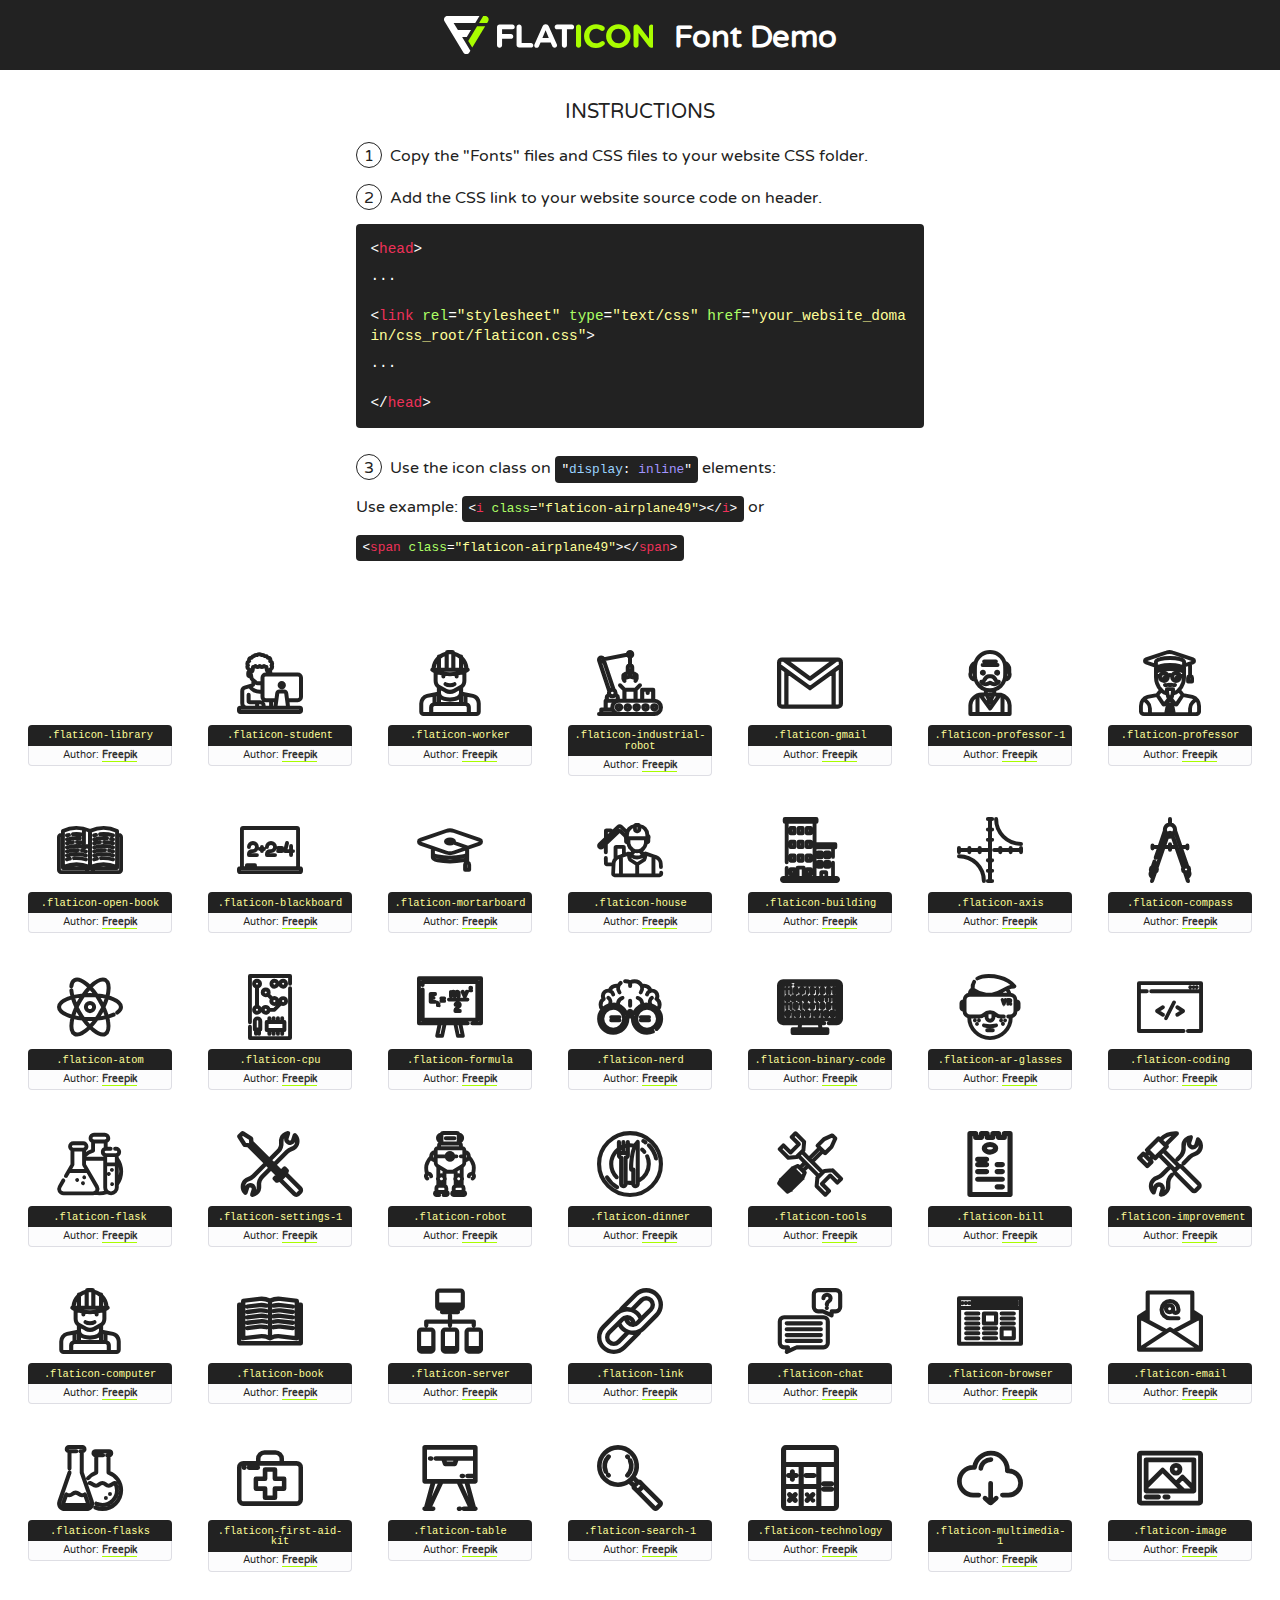
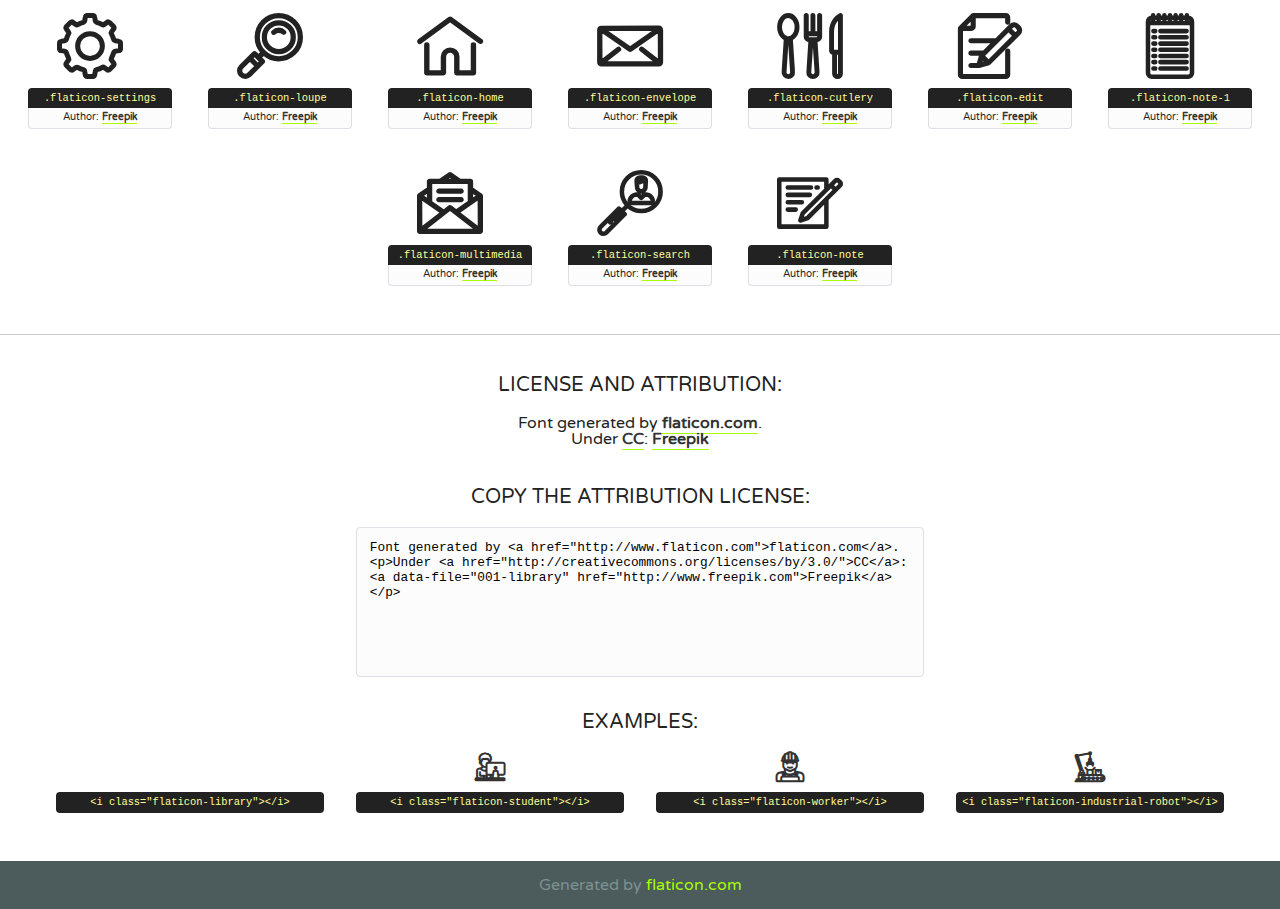
<file: theme/assets/plugins/line-icon/font/flaticon.html>
<!DOCTYPE html>
<!--
  Flaticon icon font: Flaticon
  Creation date: 30/11/2017 18:46
-->
<html>
<!DOCTYPE html>
<html>

<head>
    <title>Flaticon WebFont</title>
    <link href="http://fonts.googleapis.com/css?family=Varela+Round" rel="stylesheet" type="text/css" />
    <link rel="stylesheet" type="text/css" href="flaticon.css">
    <meta charset="UTF-8">
    <style>
    html, body, div, span, applet, object, iframe,
    h1, h2, h3, h4, h5, h6, p, blockquote, pre,
    a, abbr, acronym, address, big, cite, code,
    del, dfn, em, img, ins, kbd, q, s, samp,
    small, strike, strong, sub, sup, tt, var,
    b, u, i, center,
    dl, dt, dd, ol, ul, li,
    fieldset, form, label, legend,
    table, caption, tbody, tfoot, thead, tr, th, td,
    article, aside, canvas, details, embed, 
    figure, figcaption, footer, header, hgroup, 
    menu, nav, output, ruby, section, summary,
    time, mark, audio, video {
        margin: 0;
        padding: 0;
        border: 0;
        font-size: 100%;
        font: inherit;
        vertical-align: baseline;
    }
    /* HTML5 display-role reset for older browsers */
    article, aside, details, figcaption, figure, 
    footer, header, hgroup, menu, nav, section {
        display: block;
    }
    body {
        line-height: 1;
    }
    ol, ul {
        list-style: none;
    }
    blockquote, q {
        quotes: none;
    }
    blockquote:before, blockquote:after,
    q:before, q:after {
        content: '';
        content: none;
    }
    table {
        border-collapse: collapse;
        border-spacing: 0;
    }
    body {
        font-family: 'Varela Round', Helvetica, Arial, sans-serif;
        font-size: 16px;
        color: #222;
    }
    a {
        color: #333;
        border-bottom: 1px solid #a9fd00;
        font-weight: bold;
        text-decoration: none;
    }
    * {
        -moz-box-sizing: border-box;
        -webkit-box-sizing: border-box;
        box-sizing: border-box;
        margin: 0;
        padding: 0;
    }
    [class^="flaticon-"]:before, [class*=" flaticon-"]:before, [class^="flaticon-"]:after, [class*=" flaticon-"]:after {
        font-family: Flaticon;
        font-size: 30px;
        font-style: normal;
        margin-left: 20px;
        color: #333;
    }
    .wrapper {
        max-width: 600px;
        margin: auto;
        padding: 0 1em;
    }
    .title {
        font-size: 1.25em;
        text-align: center;
        margin-bottom: 1em;
        text-transform: uppercase;
    }
    header {
        text-align: center;
        background-color: #222;
        color: #fff;
        padding: 1em;
    }
    header .logo {
        width: 210px;
        height: 38px;
        display: inline-block;
        vertical-align: middle;
        margin-right: 1em;
        border: none;
    }
    header strong {
        font-size: 1.95em;
        font-weight: bold;
        vertical-align: middle;
        margin-top: 5px;
        display: inline-block;
    }
    .demo {
        margin: 2em auto;
        line-height: 1.25em;
    }
    .demo ul li {
        margin-bottom: 1em;
    }
    .demo ul li .num {
        color: #222;
        border-radius: 20px;
        display: inline-block;
        width: 26px;
        padding: 3px;
        height: 26px;
        text-align: center;
        margin-right: 0.5em;
        border: 1px solid #222;
    }
    .demo ul li code {
        background-color: #222;
        border-radius: 4px;
        padding: 0.25em 0.5em;
        display: inline-block;
        color: #fff;
        font-family: Consolas,Monaco,Lucida Console,Liberation Mono,DejaVu Sans Mono,Bitstream Vera Sans Mono,Courier New, monospace;
        font-weight: lighter;
        margin-top: 1em;
        font-size: 0.8em;
        word-break: break-all;
    }
    .demo ul li code.big {
        padding: 1em;
        font-size: 0.9em;
    }
    .demo ul li code .red {
        color: #EF3159;
    }
    .demo ul li code .green {
        color: #ACFF65;
    }
    .demo ul li code .yellow {
        color: #FFFF99;
    }
    .demo ul li code .blue {
        color: #99D3FF;
    }
    .demo ul li code .purple {
        color: #A295FF;
    }
    .demo ul li code .dots {
        margin-top: 0.5em;
        display: block;
    }
    #glyphs {
        border-bottom: 1px solid #ccc;
        padding: 2em 0;
        text-align: center;
    }
    .glyph {
        display: inline-block;
        width: 9em;
        margin: 1em;
        text-align: center;
        vertical-align: top;
        background: #FFF;
    }
    .glyph .glyph-icon {
        padding: 10px;
        display: block;
        font-family:"Flaticon";
        font-size: 64px;
        line-height: 1;
    }
    .glyph .glyph-icon:before {
        font-size: 64px;
        color: #222;
        margin-left: 0;
    }
    .class-name {
        font-size: 0.65em;
        background-color: #222;
        color: #fff;
        border-radius: 4px 4px 0 0;
        padding: 0.5em;
        color: #FFFF99;
        font-family: Consolas,Monaco,Lucida Console,Liberation Mono,DejaVu Sans Mono,Bitstream Vera Sans Mono,Courier New, monospace;
    }
    .author-name {
        font-size: 0.6em;
        background-color: #fcfcfd;
        border: 1px solid #DEDEE4;
        border-top: 0;
        border-radius: 0 0 4px 4px;
        padding: 0.5em;
    }
    .class-name:last-child {
        font-size: 10px;
        color:#888;
    }
    .class-name:last-child a {
        font-size: 10px;
        color:#555;
    }
    .class-name:last-child a:hover {
        color:#a9fd00;
    }
    .glyph > input {
        display: block;
        width: 100px;
        margin: 5px auto;
        text-align: center;
        font-size: 12px;
        cursor: text;
    }
    .glyph > input.icon-input {
        font-family:"Flaticon";
        font-size: 16px;
        margin-bottom: 10px;
    }
    .attribution .title {
        margin-top: 2em;
    }
    .attribution textarea {
        background-color: #fcfcfd;
        padding: 1em;
        border: none;
        box-shadow: none;
        border: 1px solid #DEDEE4;
        border-radius: 4px;
        resize: none;
        width: 100%;
        height: 150px;
        font-size: 0.8em;
        font-family: Consolas,Monaco,Lucida Console,Liberation Mono,DejaVu Sans Mono,Bitstream Vera Sans Mono,Courier New, monospace;
        -webkit-appearance: none;
    }
    .iconsuse {
        margin: 2em auto;
        text-align: center;
        max-width: 1200px;
    }
    .iconsuse:after {
        content: '';
        display: table;
        clear: both;
    }
    .iconsuse .image {
        float: left;
        width: 25%;
        padding: 0 1em;
    }
    .iconsuse .image p {
        margin-bottom: 1em;
    }
    .iconsuse .image span {
        display: block;
        font-size: 0.65em;
        background-color: #222;
        color: #fff;
        border-radius: 4px;
        padding: 0.5em;
        color: #FFFF99;
        margin-top: 1em;
        font-family: Consolas,Monaco,Lucida Console,Liberation Mono,DejaVu Sans Mono,Bitstream Vera Sans Mono,Courier New, monospace;
    }
    #footer {
        text-align: center;
        background-color: #4C5B5C;
        color: #7c9192;
        padding: 1em;
    }
    #footer a {
        border: none;
        color: #a9fd00;
        font-weight: normal;
    }
    @media (max-width: 960px) {
        .iconsuse .image {
            width: 50%;
        }
    }
    @media (max-width: 560px) {
        .iconsuse .image {
            width: 100%;
        }
    }
    </style>
</head>

<body class="characters-off">

    <header>
        <a href="http://www.flaticon.com" target="_blank" class="logo">
            <svg version="1.1" xmlns="http://www.w3.org/2000/svg" xmlns:xlink="http://www.w3.org/1999/xlink" xmlns:a="http://ns.adobe.com/AdobeSVGViewerExtensions/3.0/" viewBox="0 0 560.875 102.036" enable-background="new 0 0 560.875 102.036" xml:space="preserve">
                <defs>
                </defs>
                <g>
                    <g class="letters">
                        <path fill="#ffffff" d="M141.596,29.675c0-3.777,2.985-6.767,6.764-6.767h34.438c3.426,0,6.15,2.728,6.15,6.15
                        c0,3.43-2.724,6.149-6.15,6.149h-27.674v13.091h23.719c3.429,0,6.151,2.724,6.151,6.15c0,3.43-2.723,6.149-6.151,6.149h-23.719
                        v17.574c0,3.773-2.986,6.761-6.764,6.761c-3.779,0-6.764-2.989-6.764-6.761V29.675z"></path>
                        <path fill="#ffffff" d="M193.844,29.149c0-3.781,2.985-6.767,6.764-6.767c3.776,0,6.763,2.985,6.763,6.767v42.957h25.039
                        c3.426,0,6.149,2.726,6.149,6.153c0,3.425-2.723,6.15-6.149,6.15h-31.802c-3.779,0-6.764-2.986-6.764-6.768V29.149z"></path>
                        <path fill="#ffffff" d="M241.891,75.71l21.438-48.407c1.492-3.341,4.215-5.357,7.906-5.357h0.792
                        c3.686,0,6.323,2.017,7.815,5.357l21.439,48.407c0.436,0.967,0.701,1.845,0.701,2.723c0,3.602-2.809,6.501-6.414,6.501
                        c-3.161,0-5.269-1.845-6.499-4.655l-4.132-9.661h-27.059l-4.301,10.102c-1.144,2.631-3.426,4.214-6.237,4.214
                        c-3.517,0-6.24-2.81-6.24-6.325C241.1,77.64,241.451,76.677,241.891,75.71z M279.932,58.666l-8.521-20.297l-8.526,20.297H279.932
                        z"></path>
                        <path fill="#ffffff" d="M314.864,35.387H301.86c-3.429,0-6.239-2.813-6.239-6.238c0-3.429,2.811-6.24,6.239-6.24h39.533
                        c3.426,0,6.237,2.811,6.237,6.24c0,3.425-2.811,6.238-6.237,6.238h-13.001v42.785c0,3.773-2.99,6.761-6.764,6.761
                        c-3.779,0-6.764-2.989-6.764-6.761V35.387z"></path>
                        <path fill="#A9FD00" d="M352.615,29.149c0-3.781,2.985-6.767,6.767-6.767c3.774,0,6.761,2.985,6.761,6.767v49.024
                        c0,3.773-2.987,6.761-6.761,6.761c-3.781,0-6.767-2.989-6.767-6.761V29.149z"></path>
                        <path fill="#A9FD00" d="M374.132,53.836v-0.179c0-17.481,13.178-31.801,32.065-31.801c9.22,0,15.459,2.458,20.557,6.238
                        c1.402,1.054,2.637,2.985,2.637,5.357c0,3.692-2.985,6.59-6.681,6.59c-1.845,0-3.071-0.702-4.044-1.319
                        c-3.776-2.813-7.729-4.393-12.562-4.393c-10.364,0-17.831,8.611-17.831,19.154v0.173c0,10.542,7.291,19.329,17.831,19.329
                        c5.715,0,9.492-1.756,13.359-4.834c1.049-0.874,2.458-1.491,4.039-1.491c3.429,0,6.325,2.813,6.325,6.236
                        c0,2.106-1.056,3.78-2.282,4.834c-5.539,4.834-12.036,7.733-21.878,7.733C387.572,85.464,374.132,71.493,374.132,53.836z"></path>
                        <path fill="#A9FD00" d="M433.009,53.836v-0.179c0-17.481,13.79-31.801,32.766-31.801c18.981,0,32.592,14.143,32.592,31.628v0.173
                        c0,17.483-13.785,31.807-32.769,31.807C446.625,85.464,433.009,71.32,433.009,53.836z M484.224,53.836v-0.179
                        c0-10.539-7.725-19.326-18.626-19.326c-10.893,0-18.449,8.611-18.449,19.154v0.173c0,10.542,7.73,19.329,18.626,19.329
                        C476.676,72.986,484.224,64.378,484.224,53.836z"></path>
                        <path fill="#A9FD00" d="M506.233,29.321c0-3.774,2.99-6.763,6.767-6.763h1.401c3.252,0,5.183,1.583,7.029,3.953l26.093,34.265
                        V29.059c0-3.692,2.99-6.677,6.681-6.677c3.683,0,6.671,2.985,6.671,6.677v48.934c0,3.78-2.987,6.765-6.764,6.765h-0.436
                        c-3.257,0-5.188-1.581-7.034-3.953l-27.056-35.492v32.944c0,3.687-2.985,6.676-6.678,6.676c-3.683,0-6.673-2.989-6.673-6.676
                        V29.321z"></path>
                    </g>
                    <g class="insignia">
                        <path fill="#ffffff" d="M48.372,56.137h12.517l11.156-18.537H37.186L25.688,18.539h57.825L94.668,0H9.271
                        C5.925,0,2.842,1.801,1.198,4.716c-1.644,2.907-1.593,6.482,0.134,9.343l50.38,83.501c1.678,2.781,4.689,4.476,7.938,4.476
                        c3.246,0,6.257-1.695,7.935-4.476l2.898-4.804L48.372,56.137z"></path>
                        <g class="i">
                            <path fill="#A9FD00" d="M93.575,18.539h0.031v0.004l21.652,0.004l2.705-4.488c1.727-2.861,1.778-6.436,0.133-9.343
                            C116.454,1.801,113.371,0,110.026,0h-5.294L93.575,18.539z"></path>
                            <polygon fill="#A9FD00" points="88.291,27.356 64.725,66.486 75.519,84.404 109.942,27.356"></polygon>
                        </g>
                    </g>
                </g>
            </svg>
        </a>
        <strong>Font Demo</strong>
    </header>


    <section class="demo wrapper">

        <p class="title">Instructions</p>

        <ul>
            <li>
                <span class="num">1</span>Copy the "Fonts" files and CSS files to your website CSS folder.
            </li>
            <li>
                <span class="num">2</span>Add the CSS link to your website source code on header.
                <code class="big">
                    &lt;<span class="red">head</span>&gt;
                    <br/><span class="dots">...</span>
                    <br/>&lt;<span class="red">link</span> <span class="green">rel</span>=<span class="yellow">"stylesheet"</span> <span class="green">type</span>=<span class="yellow">"text/css"</span> <span class="green">href</span>=<span class="yellow">"your_website_domain/css_root/flaticon.css"</span>&gt;
                    <br/><span class="dots">...</span>
                    <br/>&lt;/<span class="red">head</span>&gt;
                </code>
            </li>

            <li>
                <p>
                    <span class="num">3</span>Use the icon class on <code>"<span class="blue">display</span>:<span class="purple"> inline</span>"</code> elements:
                    <br />
                    Use example: <code>&lt;<span class="red">i</span> <span class="green">class</span>=<span class="yellow">&quot;flaticon-airplane49&quot;</span>&gt;&lt;/<span class="red">i</span>&gt;</code> or <code>&lt;<span class="red">span</span> <span class="green">class</span>=<span class="yellow">&quot;flaticon-airplane49&quot;</span>&gt;&lt;/<span class="red">span</span>&gt;</code>
            </li>
        </ul>

    </section>




   <section id="glyphs">          
    
      
        <div class="glyph"><div class="glyph-icon flaticon-library"></div>
            <div class="class-name">.flaticon-library</div>
            <div class="author-name">Author: <a data-file="001-library" href="http://www.freepik.com">Freepik</a> </div> 
        </div>        
        
        <div class="glyph"><div class="glyph-icon flaticon-student"></div>
            <div class="class-name">.flaticon-student</div>
            <div class="author-name">Author: <a data-file="002-student" href="http://www.freepik.com">Freepik</a> </div> 
        </div>        
        
        <div class="glyph"><div class="glyph-icon flaticon-worker"></div>
            <div class="class-name">.flaticon-worker</div>
            <div class="author-name">Author: <a data-file="003-worker" href="http://www.freepik.com">Freepik</a> </div> 
        </div>        
        
        <div class="glyph"><div class="glyph-icon flaticon-industrial-robot"></div>
            <div class="class-name">.flaticon-industrial-robot</div>
            <div class="author-name">Author: <a data-file="004-industrial-robot" href="http://www.freepik.com">Freepik</a> </div> 
        </div>        
        
        <div class="glyph"><div class="glyph-icon flaticon-gmail"></div>
            <div class="class-name">.flaticon-gmail</div>
            <div class="author-name">Author: <a data-file="005-gmail" href="http://www.freepik.com">Freepik</a> </div> 
        </div>        
        
        <div class="glyph"><div class="glyph-icon flaticon-professor-1"></div>
            <div class="class-name">.flaticon-professor-1</div>
            <div class="author-name">Author: <a data-file="006-professor-1" href="http://www.freepik.com">Freepik</a> </div> 
        </div>        
        
        <div class="glyph"><div class="glyph-icon flaticon-professor"></div>
            <div class="class-name">.flaticon-professor</div>
            <div class="author-name">Author: <a data-file="007-professor" href="http://www.freepik.com">Freepik</a> </div> 
        </div>        
        
        <div class="glyph"><div class="glyph-icon flaticon-open-book"></div>
            <div class="class-name">.flaticon-open-book</div>
            <div class="author-name">Author: <a data-file="008-open-book" href="http://www.freepik.com">Freepik</a> </div> 
        </div>        
        
        <div class="glyph"><div class="glyph-icon flaticon-blackboard"></div>
            <div class="class-name">.flaticon-blackboard</div>
            <div class="author-name">Author: <a data-file="009-blackboard" href="http://www.freepik.com">Freepik</a> </div> 
        </div>        
        
        <div class="glyph"><div class="glyph-icon flaticon-mortarboard"></div>
            <div class="class-name">.flaticon-mortarboard</div>
            <div class="author-name">Author: <a data-file="010-mortarboard" href="http://www.freepik.com">Freepik</a> </div> 
        </div>        
        
        <div class="glyph"><div class="glyph-icon flaticon-house"></div>
            <div class="class-name">.flaticon-house</div>
            <div class="author-name">Author: <a data-file="013-house" href="http://www.freepik.com">Freepik</a> </div> 
        </div>        
        
        <div class="glyph"><div class="glyph-icon flaticon-building"></div>
            <div class="class-name">.flaticon-building</div>
            <div class="author-name">Author: <a data-file="014-building" href="http://www.freepik.com">Freepik</a> </div> 
        </div>        
        
        <div class="glyph"><div class="glyph-icon flaticon-axis"></div>
            <div class="class-name">.flaticon-axis</div>
            <div class="author-name">Author: <a data-file="015-axis" href="http://www.freepik.com">Freepik</a> </div> 
        </div>        
        
        <div class="glyph"><div class="glyph-icon flaticon-compass"></div>
            <div class="class-name">.flaticon-compass</div>
            <div class="author-name">Author: <a data-file="016-compass" href="http://www.freepik.com">Freepik</a> </div> 
        </div>        
        
        <div class="glyph"><div class="glyph-icon flaticon-atom"></div>
            <div class="class-name">.flaticon-atom</div>
            <div class="author-name">Author: <a data-file="017-atom" href="http://www.freepik.com">Freepik</a> </div> 
        </div>        
        
        <div class="glyph"><div class="glyph-icon flaticon-cpu"></div>
            <div class="class-name">.flaticon-cpu</div>
            <div class="author-name">Author: <a data-file="018-cpu" href="http://www.freepik.com">Freepik</a> </div> 
        </div>        
        
        <div class="glyph"><div class="glyph-icon flaticon-formula"></div>
            <div class="class-name">.flaticon-formula</div>
            <div class="author-name">Author: <a data-file="019-formula" href="http://www.freepik.com">Freepik</a> </div> 
        </div>        
        
        <div class="glyph"><div class="glyph-icon flaticon-nerd"></div>
            <div class="class-name">.flaticon-nerd</div>
            <div class="author-name">Author: <a data-file="020-nerd" href="http://www.freepik.com">Freepik</a> </div> 
        </div>        
        
        <div class="glyph"><div class="glyph-icon flaticon-binary-code"></div>
            <div class="class-name">.flaticon-binary-code</div>
            <div class="author-name">Author: <a data-file="021-binary-code" href="http://www.freepik.com">Freepik</a> </div> 
        </div>        
        
        <div class="glyph"><div class="glyph-icon flaticon-ar-glasses"></div>
            <div class="class-name">.flaticon-ar-glasses</div>
            <div class="author-name">Author: <a data-file="022-ar-glasses" href="http://www.freepik.com">Freepik</a> </div> 
        </div>        
        
        <div class="glyph"><div class="glyph-icon flaticon-coding"></div>
            <div class="class-name">.flaticon-coding</div>
            <div class="author-name">Author: <a data-file="023-coding" href="http://www.freepik.com">Freepik</a> </div> 
        </div>        
        
        <div class="glyph"><div class="glyph-icon flaticon-flask"></div>
            <div class="class-name">.flaticon-flask</div>
            <div class="author-name">Author: <a data-file="024-flask" href="http://www.freepik.com">Freepik</a> </div> 
        </div>        
        
        <div class="glyph"><div class="glyph-icon flaticon-settings-1"></div>
            <div class="class-name">.flaticon-settings-1</div>
            <div class="author-name">Author: <a data-file="025-settings-1" href="http://www.freepik.com">Freepik</a> </div> 
        </div>        
        
        <div class="glyph"><div class="glyph-icon flaticon-robot"></div>
            <div class="class-name">.flaticon-robot</div>
            <div class="author-name">Author: <a data-file="026-robot" href="http://www.freepik.com">Freepik</a> </div> 
        </div>        
        
        <div class="glyph"><div class="glyph-icon flaticon-dinner"></div>
            <div class="class-name">.flaticon-dinner</div>
            <div class="author-name">Author: <a data-file="027-dinner" href="http://www.freepik.com">Freepik</a> </div> 
        </div>        
        
        <div class="glyph"><div class="glyph-icon flaticon-tools"></div>
            <div class="class-name">.flaticon-tools</div>
            <div class="author-name">Author: <a data-file="028-tools" href="http://www.freepik.com">Freepik</a> </div> 
        </div>        
        
        <div class="glyph"><div class="glyph-icon flaticon-bill"></div>
            <div class="class-name">.flaticon-bill</div>
            <div class="author-name">Author: <a data-file="029-bill" href="http://www.freepik.com">Freepik</a> </div> 
        </div>        
        
        <div class="glyph"><div class="glyph-icon flaticon-improvement"></div>
            <div class="class-name">.flaticon-improvement</div>
            <div class="author-name">Author: <a data-file="030-improvement" href="http://www.freepik.com">Freepik</a> </div> 
        </div>        
        
        <div class="glyph"><div class="glyph-icon flaticon-computer"></div>
            <div class="class-name">.flaticon-computer</div>
            <div class="author-name">Author: <a data-file="031-computer" href="http://www.freepik.com">Freepik</a> </div> 
        </div>        
        
        <div class="glyph"><div class="glyph-icon flaticon-book"></div>
            <div class="class-name">.flaticon-book</div>
            <div class="author-name">Author: <a data-file="032-book" href="http://www.freepik.com">Freepik</a> </div> 
        </div>        
        
        <div class="glyph"><div class="glyph-icon flaticon-server"></div>
            <div class="class-name">.flaticon-server</div>
            <div class="author-name">Author: <a data-file="033-server" href="http://www.freepik.com">Freepik</a> </div> 
        </div>        
        
        <div class="glyph"><div class="glyph-icon flaticon-link"></div>
            <div class="class-name">.flaticon-link</div>
            <div class="author-name">Author: <a data-file="034-link" href="http://www.freepik.com">Freepik</a> </div> 
        </div>        
        
        <div class="glyph"><div class="glyph-icon flaticon-chat"></div>
            <div class="class-name">.flaticon-chat</div>
            <div class="author-name">Author: <a data-file="035-chat" href="http://www.freepik.com">Freepik</a> </div> 
        </div>        
        
        <div class="glyph"><div class="glyph-icon flaticon-browser"></div>
            <div class="class-name">.flaticon-browser</div>
            <div class="author-name">Author: <a data-file="036-browser" href="http://www.freepik.com">Freepik</a> </div> 
        </div>        
        
        <div class="glyph"><div class="glyph-icon flaticon-email"></div>
            <div class="class-name">.flaticon-email</div>
            <div class="author-name">Author: <a data-file="037-email" href="http://www.freepik.com">Freepik</a> </div> 
        </div>        
        
        <div class="glyph"><div class="glyph-icon flaticon-flasks"></div>
            <div class="class-name">.flaticon-flasks</div>
            <div class="author-name">Author: <a data-file="038-flasks" href="http://www.freepik.com">Freepik</a> </div> 
        </div>        
        
        <div class="glyph"><div class="glyph-icon flaticon-first-aid-kit"></div>
            <div class="class-name">.flaticon-first-aid-kit</div>
            <div class="author-name">Author: <a data-file="039-first-aid-kit" href="http://www.freepik.com">Freepik</a> </div> 
        </div>        
        
        <div class="glyph"><div class="glyph-icon flaticon-table"></div>
            <div class="class-name">.flaticon-table</div>
            <div class="author-name">Author: <a data-file="040-table" href="http://www.freepik.com">Freepik</a> </div> 
        </div>        
        
        <div class="glyph"><div class="glyph-icon flaticon-search-1"></div>
            <div class="class-name">.flaticon-search-1</div>
            <div class="author-name">Author: <a data-file="041-search-1" href="http://www.freepik.com">Freepik</a> </div> 
        </div>        
        
        <div class="glyph"><div class="glyph-icon flaticon-technology"></div>
            <div class="class-name">.flaticon-technology</div>
            <div class="author-name">Author: <a data-file="042-technology" href="http://www.freepik.com">Freepik</a> </div> 
        </div>        
        
        <div class="glyph"><div class="glyph-icon flaticon-multimedia-1"></div>
            <div class="class-name">.flaticon-multimedia-1</div>
            <div class="author-name">Author: <a data-file="043-multimedia-1" href="http://www.freepik.com">Freepik</a> </div> 
        </div>        
        
        <div class="glyph"><div class="glyph-icon flaticon-image"></div>
            <div class="class-name">.flaticon-image</div>
            <div class="author-name">Author: <a data-file="044-image" href="http://www.freepik.com">Freepik</a> </div> 
        </div>        
        
        <div class="glyph"><div class="glyph-icon flaticon-settings"></div>
            <div class="class-name">.flaticon-settings</div>
            <div class="author-name">Author: <a data-file="045-settings" href="http://www.freepik.com">Freepik</a> </div> 
        </div>        
        
        <div class="glyph"><div class="glyph-icon flaticon-loupe"></div>
            <div class="class-name">.flaticon-loupe</div>
            <div class="author-name">Author: <a data-file="046-loupe" href="http://www.freepik.com">Freepik</a> </div> 
        </div>        
        
        <div class="glyph"><div class="glyph-icon flaticon-home"></div>
            <div class="class-name">.flaticon-home</div>
            <div class="author-name">Author: <a data-file="047-home" href="http://www.freepik.com">Freepik</a> </div> 
        </div>        
        
        <div class="glyph"><div class="glyph-icon flaticon-envelope"></div>
            <div class="class-name">.flaticon-envelope</div>
            <div class="author-name">Author: <a data-file="048-envelope" href="http://www.freepik.com">Freepik</a> </div> 
        </div>        
        
        <div class="glyph"><div class="glyph-icon flaticon-cutlery"></div>
            <div class="class-name">.flaticon-cutlery</div>
            <div class="author-name">Author: <a data-file="049-cutlery" href="http://www.freepik.com">Freepik</a> </div> 
        </div>        
        
        <div class="glyph"><div class="glyph-icon flaticon-edit"></div>
            <div class="class-name">.flaticon-edit</div>
            <div class="author-name">Author: <a data-file="050-edit" href="http://www.freepik.com">Freepik</a> </div> 
        </div>        
        
        <div class="glyph"><div class="glyph-icon flaticon-note-1"></div>
            <div class="class-name">.flaticon-note-1</div>
            <div class="author-name">Author: <a data-file="051-note-1" href="http://www.freepik.com">Freepik</a> </div> 
        </div>        
        
        <div class="glyph"><div class="glyph-icon flaticon-multimedia"></div>
            <div class="class-name">.flaticon-multimedia</div>
            <div class="author-name">Author: <a data-file="052-multimedia" href="http://www.freepik.com">Freepik</a> </div> 
        </div>        
        
        <div class="glyph"><div class="glyph-icon flaticon-search"></div>
            <div class="class-name">.flaticon-search</div>
            <div class="author-name">Author: <a data-file="053-search" href="http://www.freepik.com">Freepik</a> </div> 
        </div>        
        
        <div class="glyph"><div class="glyph-icon flaticon-note"></div>
            <div class="class-name">.flaticon-note</div>
            <div class="author-name">Author: <a data-file="054-note" href="http://www.freepik.com">Freepik</a> </div> 
        </div>        
        

    </section>



    <section class="attribution wrapper"   style="text-align:center;">

      <div class="title">License and attribution:</div><div class="attrDiv">Font generated by <a href="http://www.flaticon.com">flaticon.com</a>. <div><p>Under <a href="http://creativecommons.org/licenses/by/3.0/">CC</a>: <a data-file="001-library" href="http://www.freepik.com">Freepik</a></p>  </div>
      </div>
      <div class="title">Copy the Attribution License:</div>

    <textarea onclick="this.focus();this.select();">Font generated by &lt;a href=&quot;http://www.flaticon.com&quot;&gt;flaticon.com&lt;/a&gt;. <p>Under <a href="http://creativecommons.org/licenses/by/3.0/">CC</a>: <a data-file="001-library" href="http://www.freepik.com">Freepik</a></p>  
     </textarea>

    </section>

    <section class="iconsuse">

          <div class="title">Examples:</div>            
             
            <div class="image">
                <p>
                    <i class="glyph-icon flaticon-library"></i> 
                    <span>&lt;i class=&quot;flaticon-library&quot;&gt;&lt;/i&gt;</span>
                </p>
            </div>
            
            <div class="image">
                <p>
                    <i class="glyph-icon flaticon-student"></i> 
                    <span>&lt;i class=&quot;flaticon-student&quot;&gt;&lt;/i&gt;</span>
                </p>
            </div>
            
            <div class="image">
                <p>
                    <i class="glyph-icon flaticon-worker"></i> 
                    <span>&lt;i class=&quot;flaticon-worker&quot;&gt;&lt;/i&gt;</span>
                </p>
            </div>
            
            <div class="image">
                <p>
                    <i class="glyph-icon flaticon-industrial-robot"></i> 
                    <span>&lt;i class=&quot;flaticon-industrial-robot&quot;&gt;&lt;/i&gt;</span>
                </p>
            </div>
                       
        </div>
                            
    </section>

<div id="footer">
    <div>Generated by <a href="http://www.flaticon.com">flaticon.com</a>
    </div>
</div>



</body>
</html>
</file>
<file: theme/assets/plugins/line-icon/font/flaticon.css>
/*
  	Flaticon icon font: Flaticon
  	Creation date: 30/11/2017 18:46
  	*/

@font-face {
  font-family: "Flaticon";
  src: url("./Flaticon.eot");
  src: url("./Flaticon.eot?#iefix") format("embedded-opentype"),
       url("./Flaticon.woff") format("woff"),
       url("./Flaticon.ttf") format("truetype"),
       url("./Flaticon.svg#Flaticon") format("svg");
  font-weight: normal;
  font-style: normal;
}

@media screen and (-webkit-min-device-pixel-ratio:0) {
  @font-face {
    font-family: "Flaticon";
    src: url("./Flaticon.svg#Flaticon") format("svg");
  }
}

[class^="flaticon-"]:before, [class*=" flaticon-"]:before,
[class^="flaticon-"]:after, [class*=" flaticon-"]:after {   
  font-family: Flaticon;
        font-size: 30px;
font-style: normal;
content: attr(data-icon);
	speak: none;
	font-weight: bold;
	font-variant: normal;
	text-transform: none;
	line-height: 1;
	-webkit-font-smoothing: antialiased;
	-moz-osx-font-smoothing: grayscale;
}
}

.flaticon-library:before { content: "\f100"; }
.flaticon-student:before { content: "\f101"; }
.flaticon-worker:before { content: "\f102"; }
.flaticon-industrial-robot:before { content: "\f103"; }
.flaticon-gmail:before { content: "\f104"; }
.flaticon-professor-1:before { content: "\f105"; }
.flaticon-professor:before { content: "\f106"; }
.flaticon-open-book:before { content: "\f107"; }
.flaticon-blackboard:before { content: "\f108"; }
.flaticon-mortarboard:before { content: "\f109"; }
.flaticon-house:before { content: "\f10a"; }
.flaticon-building:before { content: "\f10b"; }
.flaticon-axis:before { content: "\f10c"; }
.flaticon-compass:before { content: "\f10d"; }
.flaticon-atom:before { content: "\f10e"; }
.flaticon-cpu:before { content: "\f10f"; }
.flaticon-formula:before { content: "\f110"; }
.flaticon-nerd:before { content: "\f111"; }
.flaticon-binary-code:before { content: "\f112"; }
.flaticon-ar-glasses:before { content: "\f113"; }
.flaticon-coding:before { content: "\f114"; }
.flaticon-flask:before { content: "\f115"; }
.flaticon-settings-1:before { content: "\f116"; }
.flaticon-robot:before { content: "\f117"; }
.flaticon-dinner:before { content: "\f118"; }
.flaticon-tools:before { content: "\f119"; }
.flaticon-bill:before { content: "\f11a"; }
.flaticon-improvement:before { content: "\f11b"; }
.flaticon-computer:before { content: "\f11c"; }
.flaticon-book:before { content: "\f11d"; }
.flaticon-server:before { content: "\f11e"; }
.flaticon-link:before { content: "\f11f"; }
.flaticon-chat:before { content: "\f120"; }
.flaticon-browser:before { content: "\f121"; }
.flaticon-email:before { content: "\f122"; }
.flaticon-flasks:before { content: "\f123"; }
.flaticon-first-aid-kit:before { content: "\f124"; }
.flaticon-table:before { content: "\f125"; }
.flaticon-search-1:before { content: "\f126"; }
.flaticon-technology:before { content: "\f127"; }
.flaticon-multimedia-1:before { content: "\f128"; }
.flaticon-image:before { content: "\f129"; }
.flaticon-settings:before { content: "\f12a"; }
.flaticon-loupe:before { content: "\f12b"; }
.flaticon-home:before { content: "\f12c"; }
.flaticon-envelope:before { content: "\f12d"; }
.flaticon-cutlery:before { content: "\f12e"; }
.flaticon-edit:before { content: "\f12f"; }
.flaticon-note-1:before { content: "\f130"; }
.flaticon-multimedia:before { content: "\f131"; }
.flaticon-search:before { content: "\f132"; }
.flaticon-note:before { content: "\f133"; }



.flaticon-recepcionist:before { content: "\f100"; }
.flaticon-working:before { content: "\f101"; }
.flaticon-computer:before { content: "\f102"; }
.flaticon-office-space:before { content: "\f103"; }
</file>
